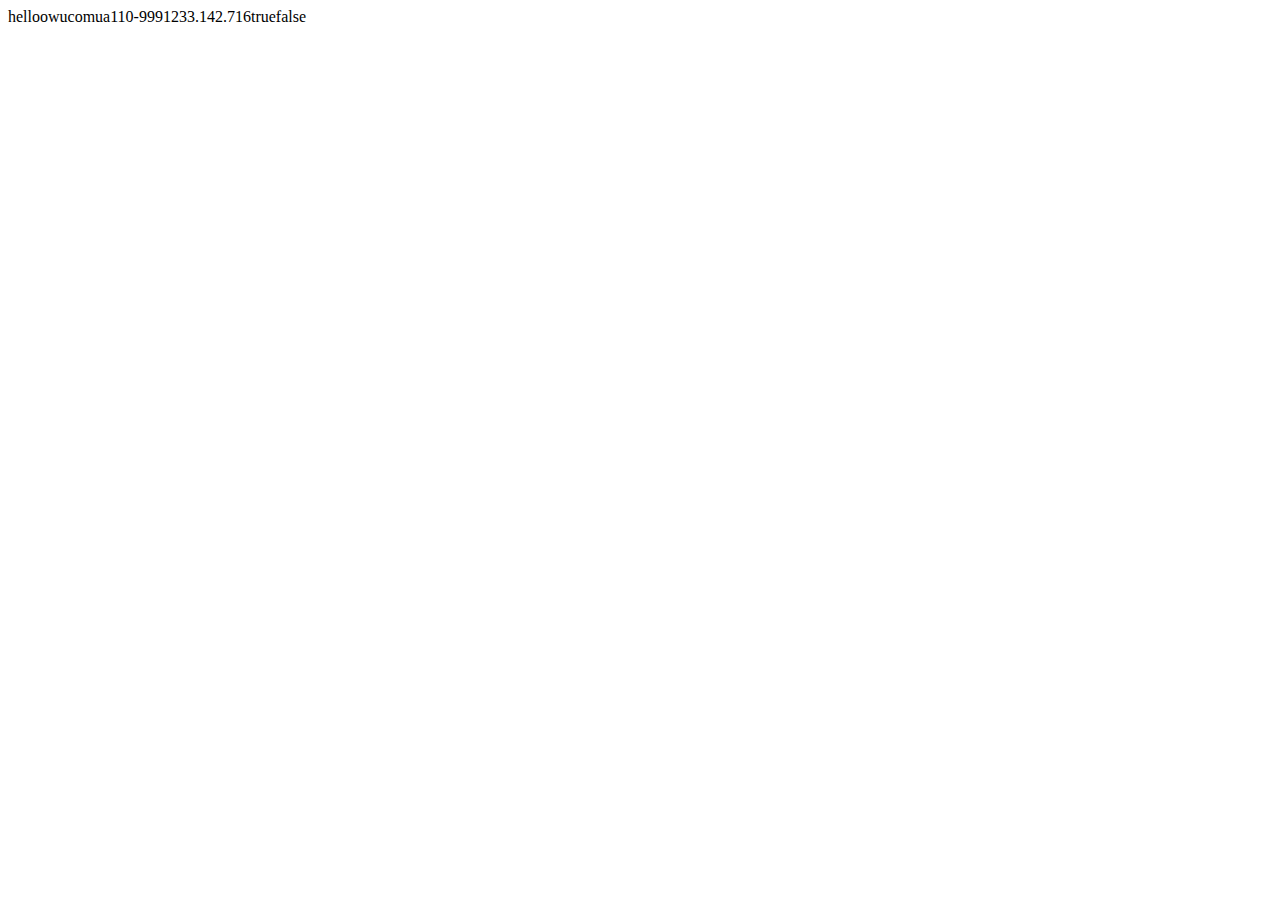
<file: lesson1/lesson1.html>
<!doctype html>
<html lang="en">
<head>
    <meta charset="UTF-8">
    <meta name="viewport"
          content="width=device-width, user-scalable=no, initial-scale=1.0, maximum-scale=1.0, minimum-scale=1.0">
    <meta http-equiv="X-UA-Compatible" content="ie=edge">
    <title>Document</title>
</head>
<body>
<script src="main.js"></script>

</body>
</html>
</file>
